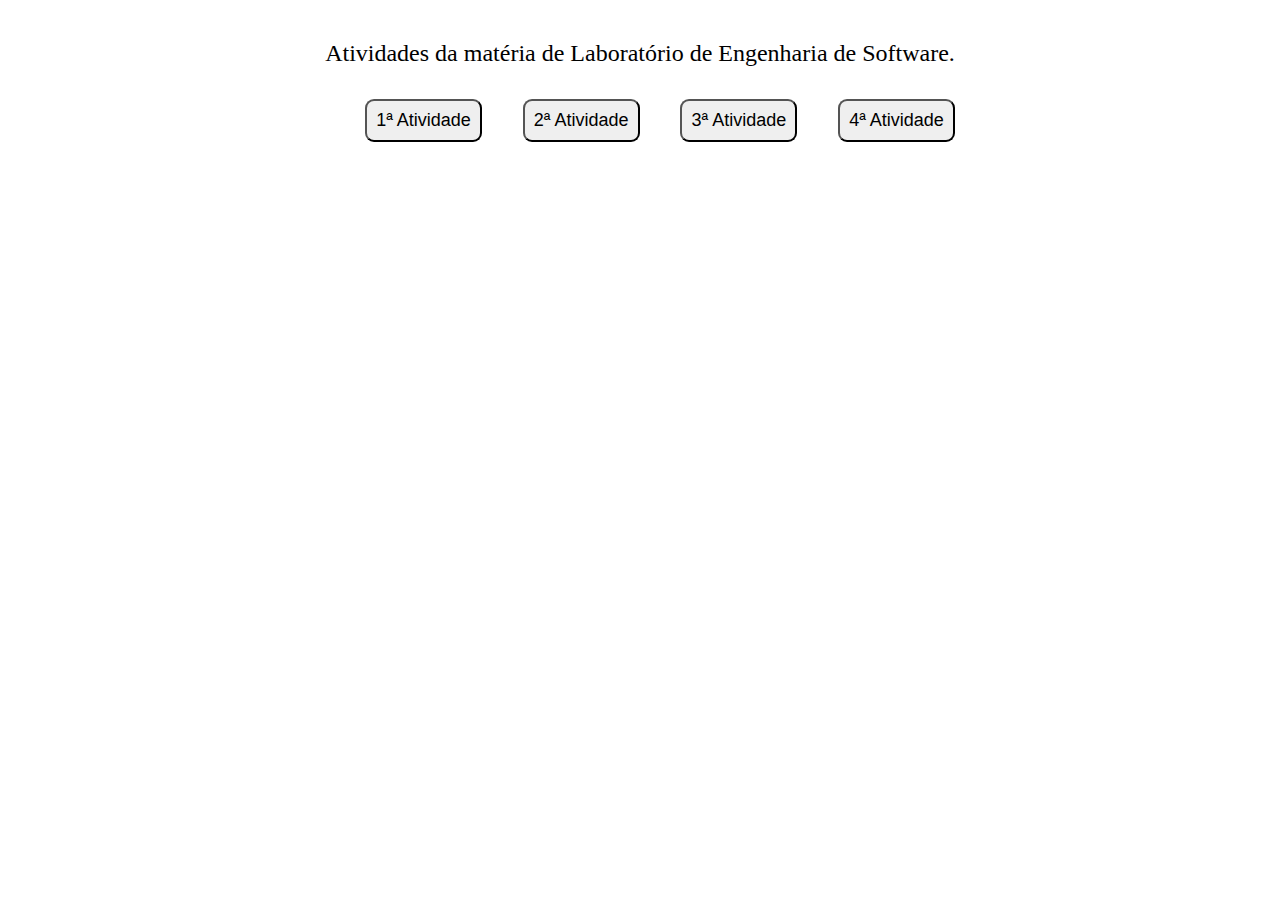
<file: index.html>
<!DOCTYPE html>
<html lang="pt-br">
<head>
    <meta charset="UTF-8">
    <meta http-equiv="X-UA-Compatible" content="IE=edge">
    <meta name="viewport" content="width=device-width, initial-scale=1.0">

    <title>Laboratório de Engenharia de Software</title>

    <link rel="stylesheet" href="style.css">
    <script src="script_principal.js" defer></script>
</head>
<body>
    <div class="container">
        <div class="principal">
            <div>
                <p class="p-principal">Atividades da matéria de Laboratório de Engenharia de Software.</p>
            </div>
            
            <div>
                <ul class="botoes-principais">
                    <li>
                        <button class="maozinha" id="atv-1">
                            1ª Atividade
                        </button>
                    </li>

                    <li>
                        <button class="maozinha" id="atv-2">
                            2ª Atividade
                        </button>
                    </li>

                    <li>
                        <button class="maozinha" id="atv-3">
                            3ª Atividade
                        </button>
                    </li>

                    <li>
                        <button class="maozinha" id="atv-4">
                            4ª Atividade
                        </button>
                    </li>
                </ul>
            </div>
        </div>
    </div>
</body>
</html>
</file>
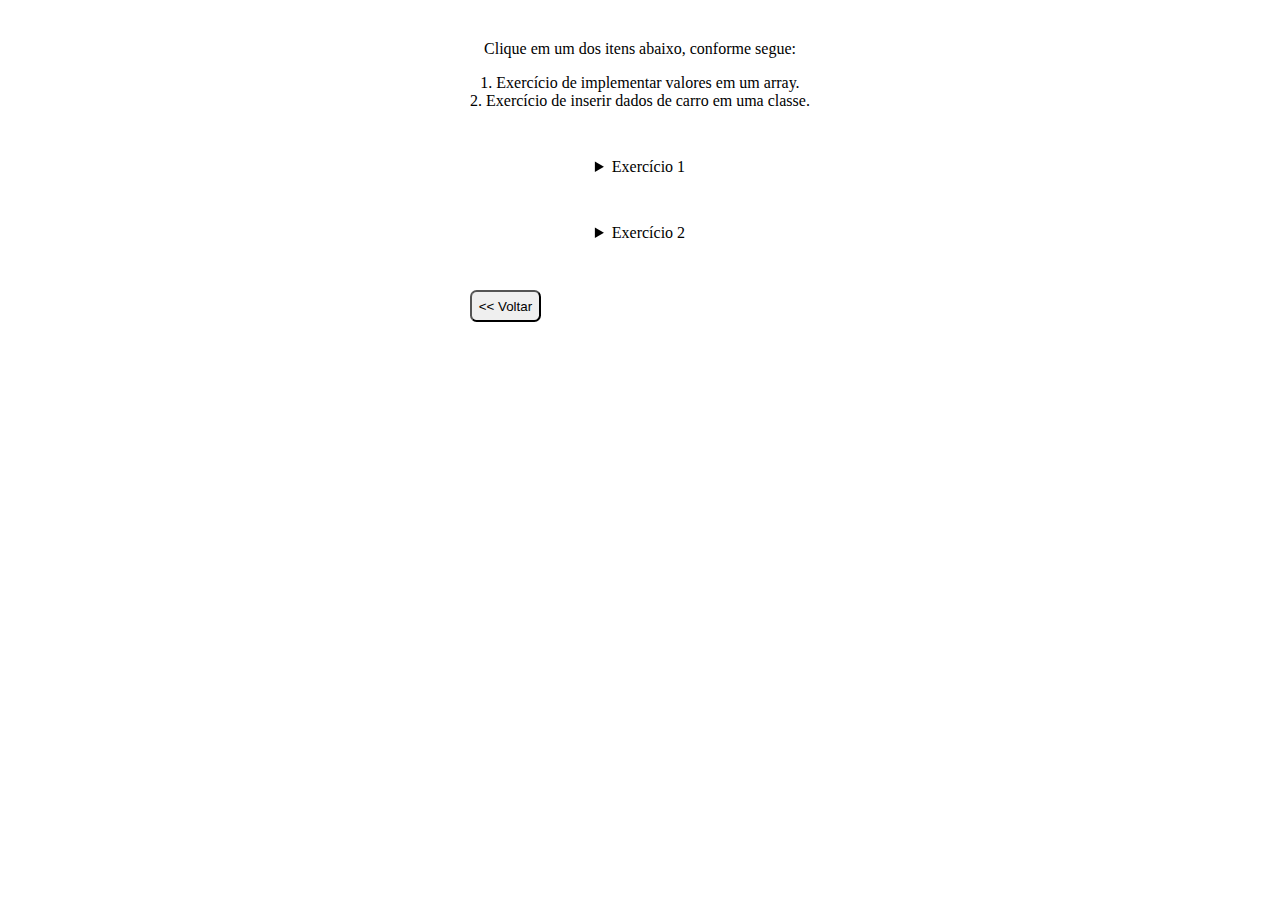
<file: 07_mar/index.html>
<!DOCTYPE html>
<html lang="pt-br">
<head>
    <meta charset="UTF-8">
    <meta http-equiv="X-UA-Compatible" content="IE=edge">
    <meta name="viewport" content="width=device-width, initial-scale=1.0">

    <title>Exercício 3</title>

    <link rel="stylesheet" href="../style.css">
    <script src="script.js" defer></script>
</head>
<body>
    <!-- 
        1. Implemente um script com um array cujos valores sejam adicionados dinamicamente pelo usuário utilizando-se formulário. A cada nova inserção exiba todos os dados cadastrados em ordem alfabética em uma lista ordenada do html.

        2. Implemente um formulario HTML para input das características de um carro:
            modelo, marca, ano, cor, kilometragem, valor_fipe
        Implemente um script que armazene as características preenchidas no formulário em um objeto e que contenha, além das propriedades acima, dois métodos:
            anosUtilizacao() –deve retornar quantos anos de utilização o veículo possui;
            valorMercado() –deve retornar o valor de mercado considerando a seguinte regra:
                carros que rodam até 30.000 km/ano –110% do valor_fipe
                carros que rodam entre 30.000 e 50.000 km/ano –100% do valor_fipe
                carros que rodam mais que 50.000 km/ano –90% do valor_fipe
        Preenchidos os campos os métodos criados devem ser utilizados para exibir quantos anos o veículo tem de utilização juntamente com seu valor de mercado.
    -->

    <div class="container">
        <div class="principal">
            <div id="texto-resumo" class="texto-resumo">
                <p>Clique em um dos itens abaixo, conforme segue:</p>
                <ol>
                    <li>Exercício de implementar valores em um array.</li>
                    <li>Exercício de inserir dados de carro em uma classe.</li>
                </ol>
            </div>
            <details id="exercicio-1" class="my-1 top-of-list">
                <summary>Exercício 1</summary>
                <div>
                    <p>Escreva o nome de um carro, selecione a modelo e clique em <strong>Adicionar</strong>:</p>
    
                    <form action="" method="post" id="form-carro-simples">
                        <div class="pre-form">
                            <div>
                                <label for="modelo-simples">Modelo:</label>
                                <input type="text" name="modelo-simples" id="modelo-simples" placeholder="Ex.: Hilux" required>
                            </div>
    
                            <div>
                                <label for="marca-simples">Marca:</label>
                                <select name="marca-simples" id="marca-simples" required>
                                    <option value="" class="d-none">-- Informe --</option>
                                    <option value="toyota">Toyota</option>
                                    <option value="volkswagen">Volkswagen</option>
                                    <option value="honda">Honda</option>
                                    <option value="hyundai">Hyundai</option>
                                    <option value="ford">Ford</option>
                                    <option value="porsche">Porsche</option>
                                    <option value="ferrari">Ferrari</option>
                                    <option value="chevrolet">Chevrolet</option>
                                    <option value="outros">Outro</option>
                                </select>
                            </div>
    
                            <div>
                                <button class="maozinha">Adicionar</button>
                            </div>
                        </div>
                    </form>
    
                    <div class="my-1 flex-evenly-center">
                        <button type="reset" id="button-limpar" class="maozinha" form="form-carro-simples">Limpar tudo</button>
                    </div>
                </div>
    
                <div id="div-sem-carros">
                    <p><em>Seus carros aparecerão aqui...</em></p>
                </div>
    
                <div id="div-carros-simples" class="d-none">
                    <details id="details-chevrolet" class="d-none">
                        <summary class="list-items">Chevrolet</summary>
                        <ol></ol>
                    </details>
    
                    <details id="details-ferrari" class="d-none">
                        <summary class="list-items">Ferrari</summary>
                        <ol></ol>
                    </details>
    
                    <details id="details-ford" class="d-none">
                        <summary class="list-items">Ford</summary>
                        <ol></ol>
                    </details>
    
                    <details id="details-honda" class="d-none">
                        <summary class="list-items">Honda</summary>
                        <ol></ol>
                    </details>
    
                    <details id="details-hyundai" class="d-none">
                        <summary class="list-items">Hyundai</summary>
                        <ol></ol>
                    </details>
    
                    <details id="details-porsche" class="d-none">
                        <summary class="list-items">Porsche</summary>
                        <ol></ol>
                    </details>
    
                    <details id="details-toyota" class="d-none">
                        <summary class="list-items">Toyota</summary>
                        <ol></ol>
                    </details>
    
                    <details id="details-volkswagen" class="d-none">
                        <summary class="list-items">Volkswagen</summary>
                        <ol></ol>
                    </details>
    
                    <details id="details-outros" class="d-none">
                        <summary class="list-items">Outros</summary>
                        <ol></ol>
                    </details>
                </div>
            </details>
            
            <details id="exercicio-2" class="my-1 top-of-list">
                <summary>Exercício 2</summary>
                <div>
                    <p>Escreva o nome de um carro, selecione a modelo e clique em <strong>Adicionar</strong>:</p>
    
                    <form action="" method="post" id="form-carro-detalhado">
                        <div class="pre-form-carro">
                            <div>
                                <label for="modelo-detalhado">Modelo:</label>
                                <input type="text" name="modelo-detalhado" id="modelo-detalhado" placeholder="Ex.: Hilux" required>
                            </div>

                            <div>
                                <label for="ano-detalhado">Ano:</label>
                                <input type="number" min="1900" step="1" name="ano-detalhado" id="ano-detalhado" placeholder="Ex.: 2022" required>
                            </div>
                            
                            <div>
                                <label for="cor-detalhado">Cor:</label>
                                <input type="text" name="cor-detalhado" id="cor-detalhado" placeholder="Ex.: Branco" required>
                            </div>

                            <div>
                                <label for="quilometragem-detalhado">Quilometragem:</label>
                                <input type="number" min="0" step="1" name="quilometragem-detalhado" id="quilometragem-detalhado" placeholder="Ex.: 50000" required>
                            </div>

                            <div>
                                <label for="valor-fipe-detalhado">Valor Fipe (em R$):</label>
                                <input type="number" min="1000.00" step="1" name="valor-fipe-detalhado" id="valor-fipe-detalhado" placeholder="Ex.: 120000" required>
                            </div>
    
                            <div>
                                <label for="marca-detalhado">Marca:</label>
                                <select name="marca-detalhado" id="marca-detalhado" required>
                                    <option value="" class="d-none">-- Informe --</option>
                                    <option value="toyota">Toyota</option>
                                    <option value="volkswagen">Volkswagen</option>
                                    <option value="honda">Honda</option>
                                    <option value="hyundai">Hyundai</option>
                                    <option value="ford">Ford</option>
                                    <option value="porsche">Porsche</option>
                                    <option value="ferrari">Ferrari</option>
                                    <option value="chevrolet">Chevrolet</option>
                                    <option value="outros">Outro</option>
                                </select>
                            </div>
    
                            <div>
                                <button type="reset" id="button-limpar" class="maozinha">Limpar tudo</button>
                                <button class="maozinha">Adicionar</button>
                            </div>
                        </div>
                    </form>
                </div>
    
                <div id="div-sem-detalhes">
                    <p><em>Os detalhes do seu carro aparecerão aqui...</em></p>
                </div>

                <div id="div-detalhes" class="d-none div-detalhes">
                    <dl class="detalhes" id="dl-detalhes">
                        <dt class="" id="dt-modelo">Modelo</dt>
                        <dd class="" id="dd-modelo"></dd>
    
                        <dt class="" id="dt-marca">Marca</dt>
                        <dd class="" id="dd-marca"></dd>
    
                        <dt class="" id="dt-ano">Ano</dt>
                        <dd class="" id="dd-ano"></dd>
    
                        <dt class="" id="dt-cor">Cor</dt>
                        <dd class="" id="dd-cor"></dd>
    
                        <dt class="" id="dt-quilometragem">Quilometragem</dt>
                        <dd class="" id="dd-quilometragem"></dd>
    
                        <dt class="" id="dt-valor-fipe">Valor Fipe</dt>
                        <dd class="" id="dd-valor-fipe"></dd>

                        <dt class="" id="dt-anos-utilizacao">Anos de Utilização</dt>
                        <dd class="" id="dd-anos-utilizacao"></dd>

                        <dt class="" id="dt-valor-mercado">Valor de Mercado</dt>
                        <dd class="" id="dd-valor-mercado"></dd>
                    </dl>
                </div>
            </details>

            <div class="voltar">
                <button class="maozinha" id="btn-voltar">&lt;&lt; Voltar</button>
            </div>
        </div>
    </div>
</body>
</html>
</file>
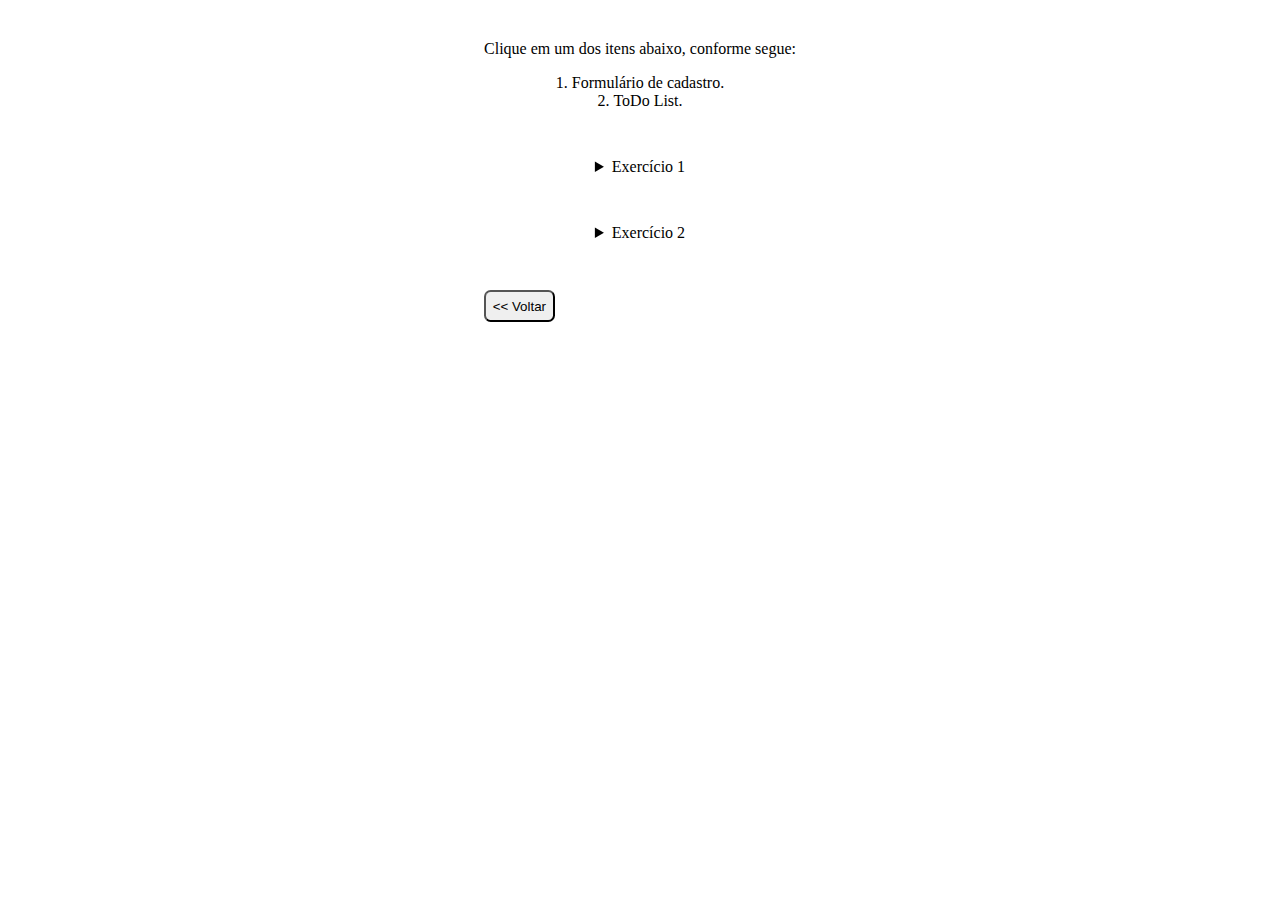
<file: 08_mar/index.html>
<!DOCTYPE html>
<html lang="pt-br">
<head>
    <meta charset="UTF-8">
    <meta http-equiv="X-UA-Compatible" content="IE=edge">
    <meta name="viewport" content="width=device-width, initial-scale=1.0">

    <title>Exercício 4</title>

    <link rel="stylesheet" href="../style.css">
    <script src="script.js" defer></script>
</head>
<body>
    <!-- 
        1. Formulário de cadastro.

        2. Implemente o TODO listno qual o usuário possa:
            Incluir itens;
            Excluir itens;
            Reordenar itens.
    -->

    <div class="container">
        <div class="principal">
            <div id="texto-resumo" class="texto-resumo">
                <p>Clique em um dos itens abaixo, conforme segue:</p>
                <ol>
                    <li>Formulário de cadastro.</li>
                    <li>ToDo List.</li>
                </ol>
            </div>
            <details id="exercicio-1" class="my-1 top-of-list">
                <summary>Exercício 1</summary>
                <div>
                    <p><strong>Formulário de cadastro:</strong></p>

                    <form action="" method="post" id="form-cadastro">
                        <div class="formulario-aluno-professor">
                            <div>
                                <label for="nome-cadastro">Nome:</label>
                                <input type="text" name="nome-cadastro" id="nome-cadastro" placeholder="Digite seu nome completo" required>
                            </div>
                            <div>
                                <label for="email-cadastro">Email:</label>
                                <input type="email" name="email-cadastro" id="email-cadastro" placeholder="fulano@dasilva.com" pattern="^[a-zA-Z0-9._%+-]+@[a-zA-Z0-9.-]+\.[a-zA-Z]{2,}$" required>
                            </div>
                            <div>
                                <label for="data-nascimento-cadastro">Data Nascimento:</label>
                                <input type="date" name="data-nascimento-cadastro" id="data-nascimento-cadastro" required>
                            </div>
                            <div>
                                <label for="tel-fixo-cadastro">Telefone Fixo:</label>
                                <input type="text" name="tel-fixo-cadastro" id="tel-fixo-cadastro" placeholder="(18) 3221-0000" required>
                            </div>
                            <div>
                                <label for="tel-celular-cadastro">Telefone Celular:</label>
                                <input type="text" name="tel-celular-cadastro" id="tel-celular-cadastro" placeholder="(18) 98100-0000" required>
                            </div>
                            <div id="div-radio-aluno-professor">
                                <label for="aluno-cadastro">Aluno</label>
                                <input type="radio" name="aluno-professor-cadastro" id="aluno-cadastro" placeholder="Digite seu nome completo" required>
                                <label for="professor-cadastro">Professor</label>
                                <input type="radio" name="aluno-professor-cadastro" id="professor-cadastro" placeholder="Digite seu nome completo" required>
                            </div>

                            <!-- ALUNO -->
                            <div id="inputs-aluno" class="d-none inputs-aluno">
                                <div>
                                    <label for="curso-cadastro">Curso:</label>
                                    <input type="text" name="curso-cadastro" id="curso-cadastro" placeholder="Digite seu curso" required>
                                </div>
                                <div>
                                    <label for="matricula-aluno-cadastro">Matrícula:</label>
                                    <input type="text" name="matricula-aluno-cadastro" id="matricula-aluno-cadastro" placeholder="Digite sua matrícula" required>
                                </div>
                            </div>
                            <!-- ALUNO -->

                            <!-- PROFESSOR -->
                            <div id="inputs-professor" class="d-none inputs-professor">
                                <div>
                                    <label for="area-cadastro">Área:</label>
                                    <input type="text" name="area-cadastro" id="area-cadastro" placeholder="Digite sua área de atuação" required>
                                </div>
                                <div>
                                    <label for="matricula-professor-cadastro">Matrícula:</label>
                                    <input type="text" name="matricula-professor-cadastro" id="matricula-professor-cadastro" placeholder="Digite sua matrícula" required>
                                </div>
                                <div>
                                    <label for="lattes-cadastro">Lattes:</label>
                                    <input type="text" name="lattes-cadastro" id="lattes-cadastro" placeholder="Digite aqui o endereço para seu Lattes" required>
                                </div>
                            </div>
                            <!-- PROFESSOR -->
    
                            <div>
                                <button class="maozinha" formnovalidate>Adicionar</button>
                            </div>
                        </div>
                    </form>
    
                    <div class="my-1 flex-evenly-center">
                        <button type="reset" id="button-limpar" class="maozinha" form="form-carro-simples">Limpar tudo</button>
                    </div>
                </div>
    
                <div id="div-sem-carros">
                    <p><em>Seus cadastros aparecerão aqui...</em></p>
                </div>
    
                <div id="div-carros-simples" class="d-none">
                    <details id="details-chevrolet" class="d-none">
                        <summary class="list-items">Chevrolet</summary>
                        <ol></ol>
                    </details>
    
                    <details id="details-ferrari" class="d-none">
                        <summary class="list-items">Ferrari</summary>
                        <ol></ol>
                    </details>
    
                    <details id="details-ford" class="d-none">
                        <summary class="list-items">Ford</summary>
                        <ol></ol>
                    </details>
    
                    <details id="details-honda" class="d-none">
                        <summary class="list-items">Honda</summary>
                        <ol></ol>
                    </details>
    
                    <details id="details-hyundai" class="d-none">
                        <summary class="list-items">Hyundai</summary>
                        <ol></ol>
                    </details>
    
                    <details id="details-porsche" class="d-none">
                        <summary class="list-items">Porsche</summary>
                        <ol></ol>
                    </details>
    
                    <details id="details-toyota" class="d-none">
                        <summary class="list-items">Toyota</summary>
                        <ol></ol>
                    </details>
    
                    <details id="details-volkswagen" class="d-none">
                        <summary class="list-items">Volkswagen</summary>
                        <ol></ol>
                    </details>
    
                    <details id="details-outros" class="d-none">
                        <summary class="list-items">Outros</summary>
                        <ol></ol>
                    </details>
                </div>
            </details>
            
            <details id="exercicio-2" class="my-1 top-of-list">
                <summary>Exercício 2</summary>
                <div>
                    <p>Escreva um novo compromisso e clique em <strong>Adicionar</strong>:</p>
    
                    <form action="" method="post" id="form-todo-list">
                        <div class="pre-form-carro">
                            <div>
                                <label for="descricao">Descrição:</label>
                                <input type="text" name="descricao" id="descricao" placeholder="Ex.: Prova de matemática" required>
                            </div>

                            <div>
                                <label for="observacao">Observação (opcional):</label>
                                <input type="text" name="observacao" id="observacao" placeholder="Ex.: Estudar: matrizes, teoria dos conjuntos, determinantes...">
                            </div>
                            
                            <div>
                                <label for="data">Data:</label>
                                <input type="date" name="data" id="data" placeholder="Ex.: 50000" required>
                            </div>

                            <div>
                                <label for="hora">Hora:</label>
                                <input type="time" name="hora" id="hora" placeholder="Ex.: 120000" required>
                            </div>
                            
                            <div>
                                <button type="reset" id="button-limpar" class="maozinha">Limpar todos os compromissos</button>
                                <button class="maozinha">Adicionar compromisso</button>
                            </div>
                        </div>
                    </form>
                </div>
    
                <div id="div-sem-detalhes" class="d-none">
                    <p><em>Seus compromissos aparecerão aqui...</em></p>
                </div>

                <table id="tabela-compromissos" class="tabela-compromissos">
                    <thead>
                        <tr>
                            <th>Descrição</th>
                            <th>Observação</th>
                            <th>Data</th>
                            <th>Hora</th>
                            <th>Ações</th>
                            <th>Status</th>
                        </tr>
                    </thead>
                    <tbody>
                        <!-- <tr>
                            <td></td>
                            <td></td>
                            <td></td>
                            <td></td>
                            <td></td>
                            <td></td>
                        </tr> -->
                    </tbody>
                </table>
            </details>

            <div class="voltar">
                <button class="maozinha" id="btn-voltar">&lt;&lt; Voltar</button>
            </div>
        </div>
    </div>
</body>
</html>
</file>
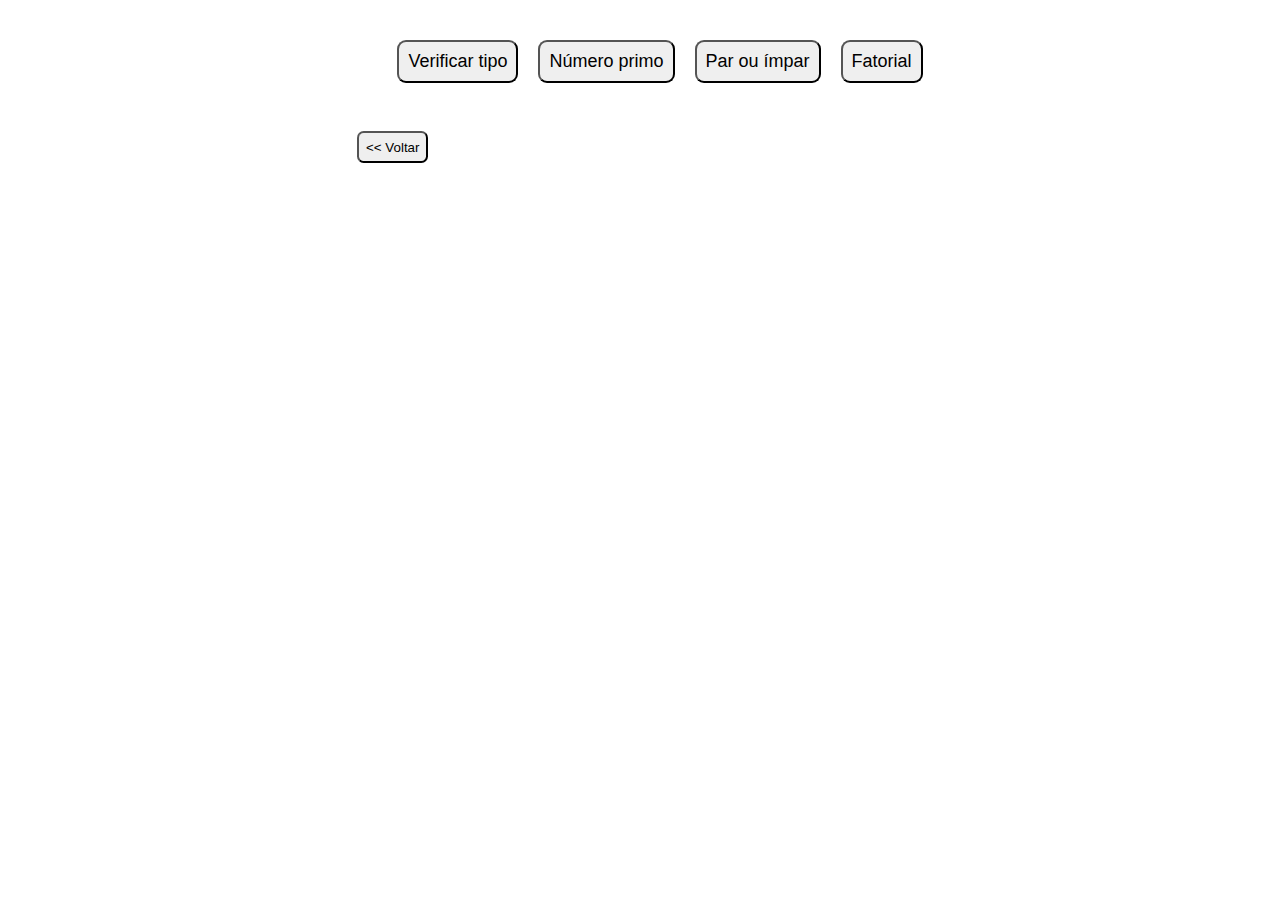
<file: 14_fev/index.html>
<!DOCTYPE html>
<html lang="pt-br">
<head>
    <meta charset="UTF-8">
    <meta http-equiv="X-UA-Compatible" content="IE=edge">
    <meta name="viewport" content="width=device-width, initial-scale=1.0">

    <title>Exercício 1</title>

    <link rel="stylesheet" href="../style.css">
    <script src="script.js" defer></script>
</head>
<body>
    <!-- 
        1. Implemente um script JavaScript que solicite ao usuário a entrada de um
            dado via teclado. Em seguida, pergunte se o usuário deseja verificar o tipo do
            dado informado. Caso o usuário confirme escreva no corpo da página o tipo
            do dado (Number, String, etc.) caso contrário escreva a mensagem: “Obrigado
            por visitar esta página”.

        2. Implemente um script JavaScript que solicite ao usuário um número inteiro
            positivo. Assim que o usuário digitar um valor válido informe em uma janela
            de alerta se o número é ou não primo.

        3. Implemente um script JavaScript que solicite ao usuário um número inteiro
            positivo. Assim que o usuário digitar um valor válido informe em uma janela
            de alerta se o número é par ou ímpar.

        4. Implemente um script JavaScript que solicite ao usuário um número inteiro
            positivo. Assim que o usuário digitar um valor válido calcule o fatorial do
            mesmo e exiba o resultado em uma janela de alerta.
    -->

    <div class="container">
        <div class="principal">
            <div id="escrever"></div>

            <div>
                <ul class="botoes-principais">
                    <li>
                        <button class="maozinha" id="atv-tipo">
                            Verificar tipo
                        </button>
                    </li>

                    <li>
                        <button class="maozinha" id="atv-primo">
                            Número primo
                        </button>
                    </li>

                    <li>
                        <button class="maozinha" id="atv-par-impar">
                            Par ou ímpar
                        </button>
                    </li>

                    <li>
                        <button class="maozinha" id="atv-fatorial">
                            Fatorial
                        </button>
                    </li>
                </ul>
            </div>

            <div class="voltar">
                <button class="maozinha" id="btn-voltar">&lt;&lt; Voltar</button>
            </div>
        </div>
    </div>
</body>
</html>
</file>
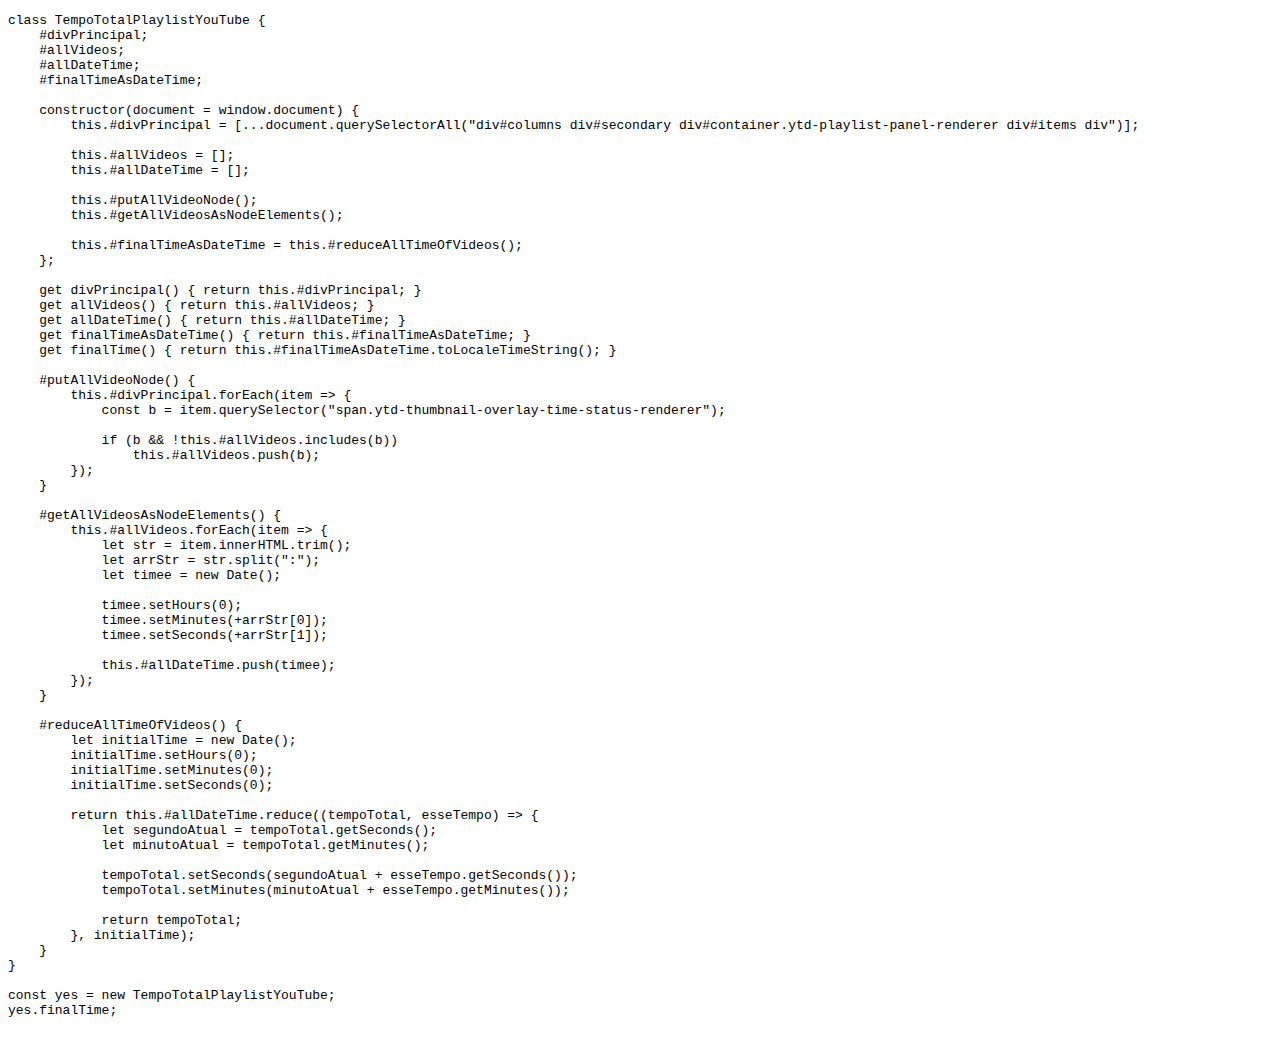
<file: 20_abr/index.html>
<!DOCTYPE html>
<html lang="pt-br">
<head>
    <meta charset="UTF-8">
    <meta http-equiv="X-UA-Compatible" content="IE=edge">
    <meta name="viewport" content="width=device-width, initial-scale=1.0">
    <title>Document</title>
</head>
<body>
    <pre>
class TempoTotalPlaylistYouTube {
    #divPrincipal;
    #allVideos;
    #allDateTime;
    #finalTimeAsDateTime;

    constructor(document = window.document) {
        this.#divPrincipal = [...document.querySelectorAll("div#columns div#secondary div#container.ytd-playlist-panel-renderer div#items div")];
        
        this.#allVideos = [];
        this.#allDateTime = [];

        this.#putAllVideoNode();
        this.#getAllVideosAsNodeElements();

        this.#finalTimeAsDateTime = this.#reduceAllTimeOfVideos();
    };

    get divPrincipal() { return this.#divPrincipal; }
    get allVideos() { return this.#allVideos; }
    get allDateTime() { return this.#allDateTime; }
    get finalTimeAsDateTime() { return this.#finalTimeAsDateTime; }
    get finalTime() { return this.#finalTimeAsDateTime.toLocaleTimeString(); }

    #putAllVideoNode() {
        this.#divPrincipal.forEach(item => {
            const b = item.querySelector("span.ytd-thumbnail-overlay-time-status-renderer");
            
            if (b && !this.#allVideos.includes(b))
                this.#allVideos.push(b);
        });
    }

    #getAllVideosAsNodeElements() {
        this.#allVideos.forEach(item => {
            let str = item.innerHTML.trim();
            let arrStr = str.split(":");
            let timee = new Date();

            timee.setHours(0);
            timee.setMinutes(+arrStr[0]);
            timee.setSeconds(+arrStr[1]);

            this.#allDateTime.push(timee);
        });
    }

    #reduceAllTimeOfVideos() {
        let initialTime = new Date();
        initialTime.setHours(0);
        initialTime.setMinutes(0);
        initialTime.setSeconds(0);
        
        return this.#allDateTime.reduce((tempoTotal, esseTempo) => {
            let segundoAtual = tempoTotal.getSeconds();
            let minutoAtual = tempoTotal.getMinutes();
        
            tempoTotal.setSeconds(segundoAtual + esseTempo.getSeconds());
            tempoTotal.setMinutes(minutoAtual + esseTempo.getMinutes());

            return tempoTotal;
        }, initialTime);
    }
}

const yes = new TempoTotalPlaylistYouTube;
yes.finalTime;
    </pre>
</body>
</html>
</file>
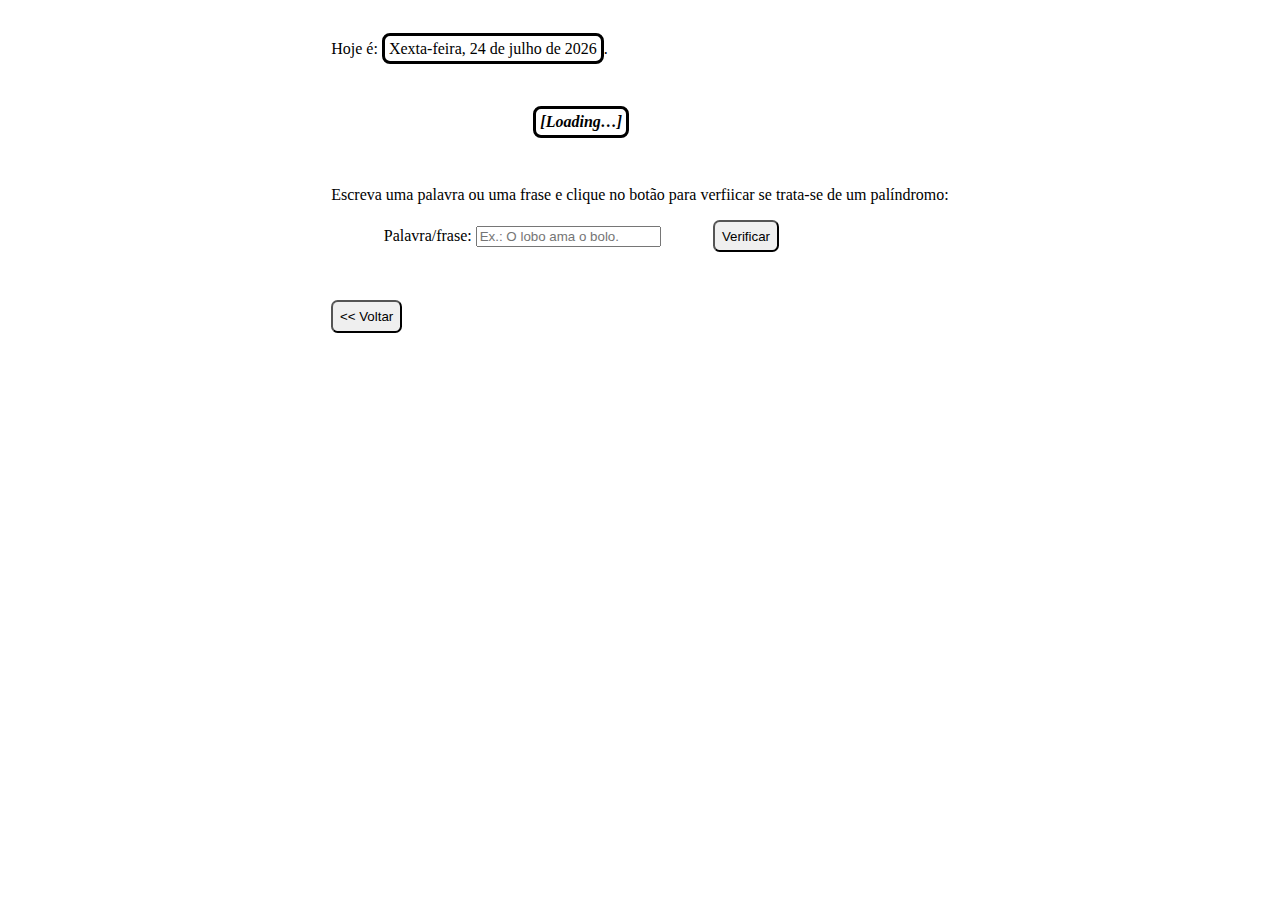
<file: 28_fev/index.html>
<!DOCTYPE html>
<html lang="pt-br">
<head>
    <meta charset="UTF-8">
    <meta http-equiv="X-UA-Compatible" content="IE=edge">
    <meta name="viewport" content="width=device-width, initial-scale=1.0">

    <title>Exercício 2</title>

    <link rel="stylesheet" href="../style.css">
    <script src="script.js" defer></script>
</head>
<body>
    <!-- 
        1. Implemente um script JavaScript que exiba a data atual no formato:
            Quarta-feira, 15 de fevereiro de 2023

        2. Pesquise a utilização do método setTimeout() e implemente um relógio que atualize o horário a cada segundo:

        3. Implemente um script que leia uma palavra ou frase de um campo de texto e exiba em uma janela de alert se o texto é ou não um palíndromo.

        ATUALIZE SEU PROJETO NO GIT E COLOQUE EM PRODUÇÃO
    -->

    <div class="container">
        <div class="principal">
            <div>
                <p id="hoje">Hoje é: <span class="hoje">[Loading…]</span>.</p>
            </div>

            <div class="hora-atual">
                <p class="agora" id="agora-loading"><span><em>[Loading…]</em></span></p>
                <p class="agora d-none" id="agora">Hora atual: <span></span>.</p>
            </div>

            <div>
                <p>Escreva uma palavra ou uma frase e clique no botão para verfiicar se trata-se de um palíndromo:</p>
                <form action="" method="post" id="form-palindromo">
                    <div class="pre-form">
                        <div>
                            <label for="palindromo">Palavra/frase:</label>
                            <input type="text" name="palindromo" id="palindromo" placeholder="Ex.: O lobo ama o bolo." required>
                        </div>

                        <div>
                            <button class="maozinha">Verificar</button>
                        </div>
                    </div>
                </form>
            </div>

            <div class="voltar">
                <button class="maozinha" id="btn-voltar">&lt;&lt; Voltar</button>
            </div>
        </div>
    </div>
</body>
</html>
</file>
<file: style.css>
.container {
    display: flex;
    justify-content: center;
}

.principal {
    width: auto;
    max-width: min(90vw, 800px);
}

.principal > div {
    margin-top: 2em;
}

.principal > div.voltar {
    margin-top: 3em;
}

.my-1 {
    margin-top: 1em;
    margin-bottom: 1em;
}

.botoes-principais {
    display: flex;
    justify-content: space-between;
}

.botoes-principais > li {
    list-style: none;
}

.botoes-principais > li:not(:first-child) {
    margin-left: 10px;
}

.botoes-principais > li:not(:last-child) {
    margin-right: 10px;
}

div.texto-resumo {
    text-align: center;
}

div.texto-resumo > ol {
    list-style-position: inside;
    padding: 0;
}

.p-principal {
    font-size: x-large;
}

button {
    border-radius: 0.5em;
    padding: 0.5em;
}

.botoes-principais > li > button {
    font-size: large;
}

span.hoje, .agora {
    width: fit-content;
    border: solid;
    border-radius: 0.5em;
    padding: 0.25em;
}

.agora > span {
    font-weight: bold;
}

.hora-atual, .pre-form, .flex-evenly-center {
    max-width: 500px;
    display: flex;
    justify-content: space-evenly;
    align-items: center;
}

.formulario-aluno-professor {
    max-width: min(90vw, 800px);
    display: inline;
}

.pre-form-carro {
    max-width: 700px;
    display: flex;
    flex-wrap: wrap;
}

.pre-form-carro > div {
    flex: 50%;
}

.pre-form-carro > div:has(button) {
    flex: 100%;
    display: flex;
    justify-content: space-evenly;
}

div.div-detalhes {
    max-width: 700px;
}

dl.detalhes {
    display: flex;
    flex-wrap: wrap;
}

dl.detalhes > dt {
    flex: 25%;
    font-weight: bold;
}

dl.detalhes > dt:not(:first-child), dl.detalhes > dd:not(:nth-child(2)) {
    margin-top: 1em;
}

dl.detalhes > dd {
    flex: 50%;
}

.maozinha, summary {
    cursor: pointer;
}

details.top-of-list {
    margin-top: 3em;
}

details.top-of-list > summary {
    /* margin-left: -2em; */
    text-align: center;
}

details[open] > summary.list-items {
    list-style-type: disc;
}

details > summary.list-items {
    list-style-type: circle;
}

.maozinha:disabled {
    cursor: not-allowed;
}

.d-block {
    display: block !important;
}

.d-none {
    display: none !important;
}

.color-grey {
    color: grey;
}

.tabela-compromissos {
    text-align: center;
    vertical-align: middle;
}

.rm-trash, .btn-up, .btn-down {
    padding: 0;
    margin: 1px;
    cursor: pointer;
}

th:nth-child(5), td:nth-child(5) {
    min-width: 100px;
    display: flex;
    justify-content: space-evenly;
}

td > button:disabled {
    cursor: not-allowed;
}

div:has(#aluno-cadastro:checked) ~ .inputs-aluno,
div:has(#professor-cadastro:checked) ~ .inputs-professor {
    display: block !important;
}

/* div:has(#aluno-cadastro:checked) ~ .inputs-aluno input,
div:has(#professor-cadastro:checked) ~ .inputs-professor input {
    pointer-events: none;
} */

/* #div-radio-aluno-professor */

/* #div-radio-aluno-professor:has(:not(#aluno-cadastro:checked)) ~ .inputs-aluno input,
#div-radio-aluno-professor:has(:not(#professor-cadastro:checked)) ~ .inputs-professor input {
    pointer-events: none;
} */
</file>
